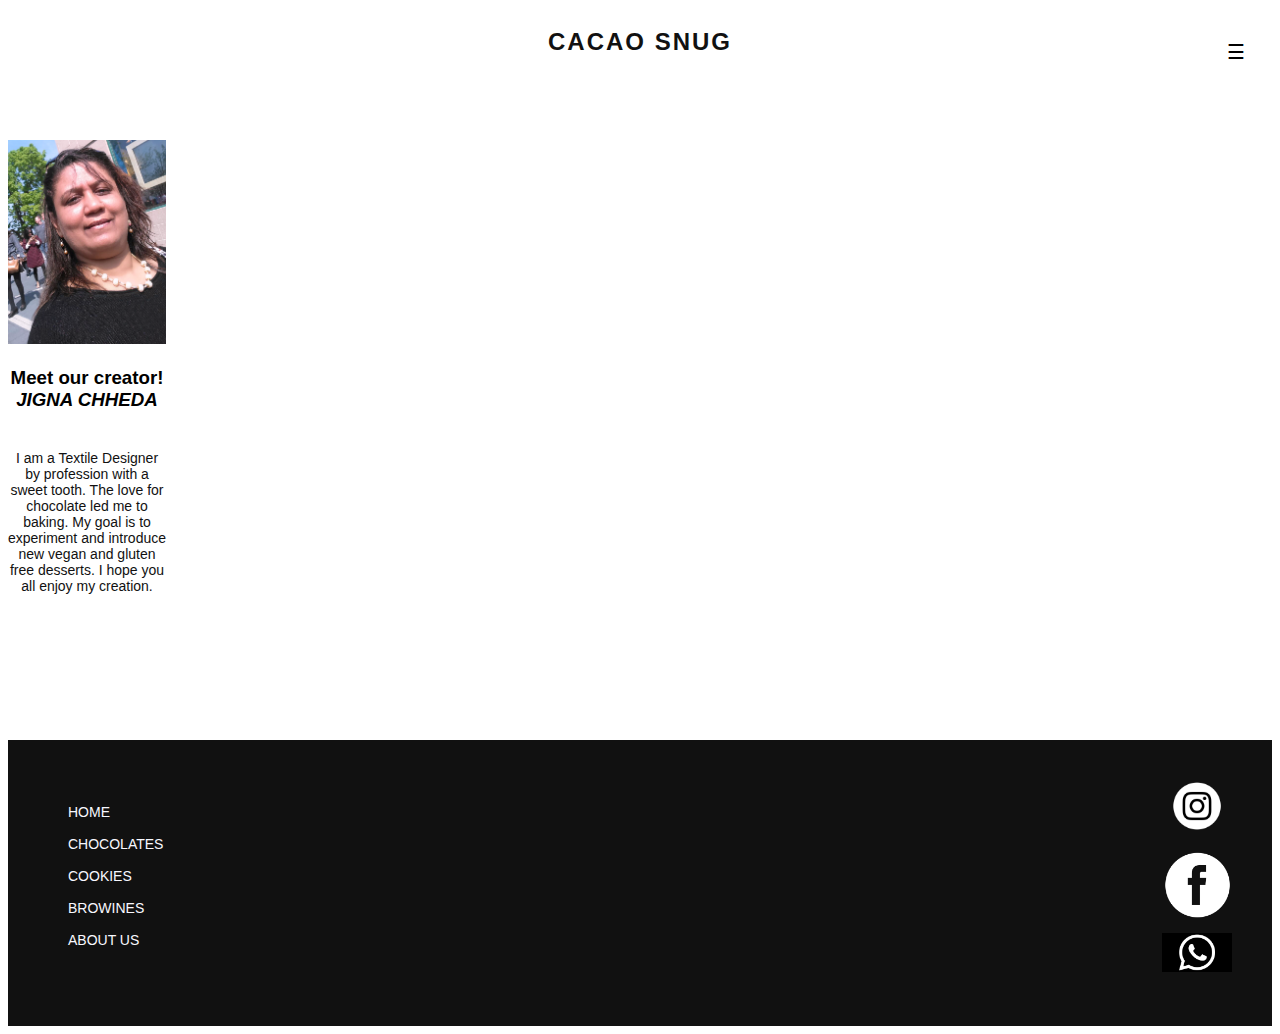
<file: Aboutus.html>
<!DOCTYPE html>
<html lang="en">
<head>
<meta charset="utf-8"  />
<title> Cacao Snug </title>
<meta name="viewport" content="width=device-width, initial-scale=1.0"  />
<meta http-equiv="X-UA-Compatible" content="ie=edge"  />
<link href="https://fonts.googleapis.com/css?family=Quicksand&display=swap" rel="stylesheet">
<link rel="stylesheet" href="style.css">

</head>

<body>
<script src="script.js"></script>
<div class="container">

<header>
<a href="index.html" class="header-brand"> Cacao Snug </a>
</header>

<div id="hamburger-menu">
<button class="openbtn" id="openbutton" onclick="openNav()">☰</button>
</div>


<div id="sidebar" class="sidebar">
  <a href="javascript:void(0)" class="closebtn" onclick="closeNav()">×</a>
  <ul class="nav-list">
  <li class="nav-item"><a href="index.html" class="nav-link"> Home </a></li>
  <li class="nav-item"><a href="Chocolates.html" class="nav-link"> Chocolates </a></li>
  <li class="nav-item"><a href="Cookies.html" class="nav-link"> Cookies </a></li>
  <li class="nav-item"><a href="Brownies.html" class="nav-link"> Brownies </a></li>
  <li class="nav-item"><a href="Aboutus.html" class="nav-link"> About Us </a></li>
  </ul>
</div>
    </div>
   
    
    
<div class="main">
     <div class="box1">
<div class="inner-box">
<img class="floating" src="image/mom.png" width="100%">
    </div>
    <div class="text">
<h3> Meet our creator!
        <br>
    <em><strong> JIGNA CHHEDA  </strong></em></h3>
<p> I am a Textile Designer by profession with a sweet tooth. The love for chocolate led me to baking. My goal is to experiment and introduce new vegan and gluten free desserts. I hope you all enjoy my creation. </p>
    </div>
    </div>
    </div>
    
    
<footer>
<ul class="footer-main-links">
<li><a href="index.html"> Home </a></li>  
<li><a href="Chocolates.html"> Chocolates </a></li>   
<li><a href="Cookies.html"> Cookies </a></li>
<li><a href="Brownies.html"> Browines </a></li>  
<li><a href="Aboutus.html"> About Us</a></li>  
</ul>

    
<div class="footer-sm">
<a href="https://www.instagram.com/cacao_snug/">
    <img src="image/instagram-icon-white-on-black-circle.png" alt="instagram icon"></a>
    
    <div class="footer-sm">
<a href="https://www.facebook.com/Cacao-Snug-337652880126020/">
    <img src="image/facebook-clipart-round-9.png" alt="facebook icon"></a>
    
    
<div class="footer-sm">
<a href="">
    <img src="image/WhatsApp-Symbol.jpg" alt="whats app icon"></a>    



</div>
    </div>
    </div>
    
</footer>    
    
    
    
</body>
</html>
</file>
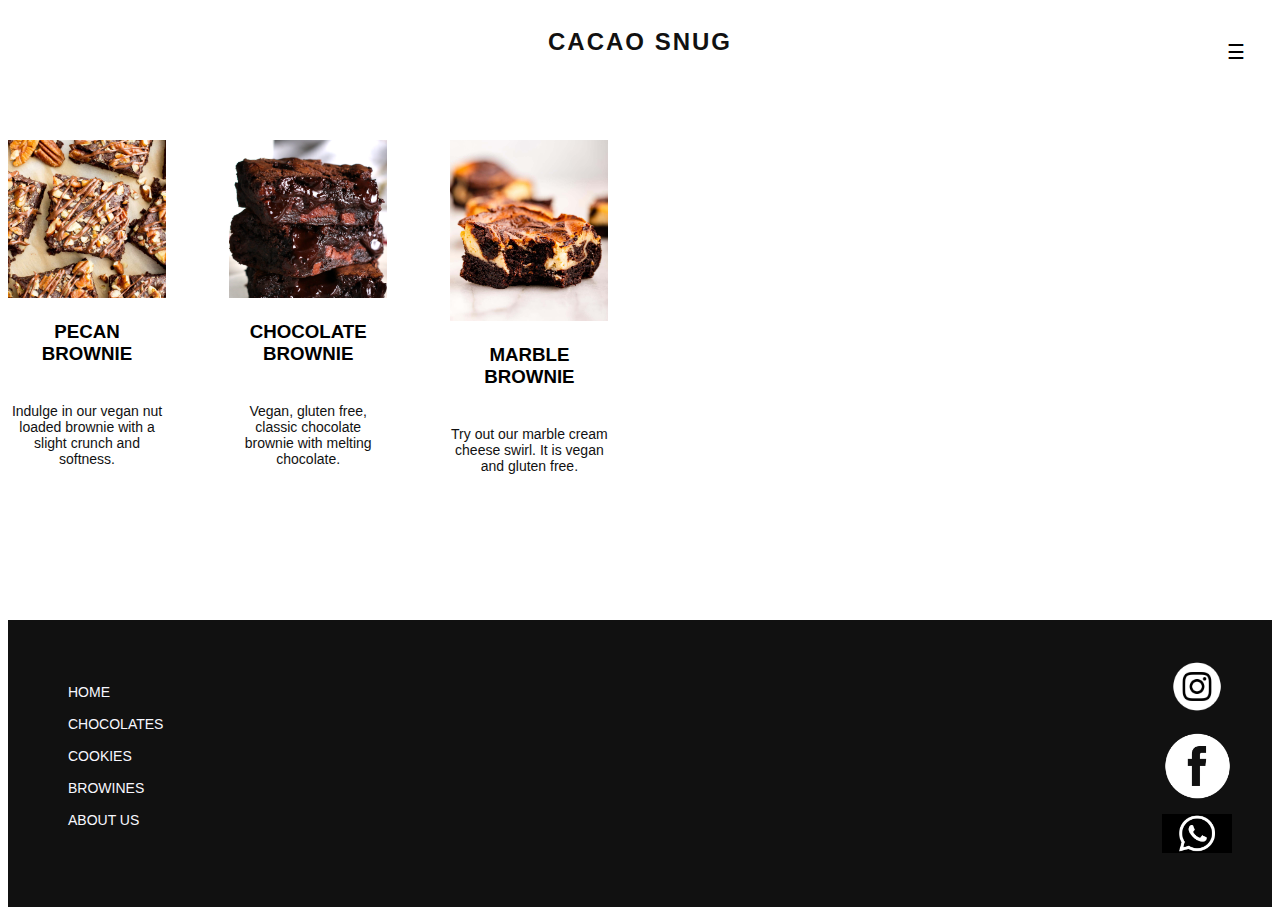
<file: Brownies.html>
<!DOCTYPE html>
<html lang="en">
<head>
<meta charset="utf-8"  />
<title> Cacao Snug </title>
<meta name="viewport" content="width=device-width, initial-scale=1.0"  />
<meta http-equiv="X-UA-Compatible" content="ie=edge"  />
<link href="https://fonts.googleapis.com/css?family=Quicksand&display=swap" rel="stylesheet">
<link rel="stylesheet" href="style.css">

</head>

<body>
<script src="script.js"></script>
<div class="container">

<header>
<a href="index.html" class="header-brand"> Cacao Snug </a>
</header>

<div id="hamburger-menu">
<button class="openbtn" id="openbutton" onclick="openNav()">☰</button>
</div>


<div id="sidebar" class="sidebar">
  <a href="javascript:void(0)" class="closebtn" onclick="closeNav()">×</a>
  <ul class="nav-list">
  <li class="nav-item"><a href="index.html" class="nav-link"> Home </a></li>
  <li class="nav-item"><a href="Chocolates.html" class="nav-link"> Chocolates </a></li>
  <li class="nav-item"><a href="Cookies.html" class="nav-link"> Cookies </a></li>
  <li class="nav-item"><a href="Brownies.html" class="nav-link"> Brownies </a></li>
  <li class="nav-item"><a href="Aboutus.html" class="nav-link"> About Us </a></li>
  </ul>
</div>
    </div>
   
    
    
    
<div class="main">
     <div class="box1">
<div class="inner-box">
<img src="image/pecan.jpg" width="100%">
    </div>
    <div class="text">
<h3> PECAN BROWNIE </h3>
<p> Indulge in our vegan nut loaded brownie with a slight crunch and softness.</p>
    </div>
    </div>
    

<div class="box2">
    <div class="inner-box">
<img src="image/choco%20brownie.jpg" width="100%">
    </div>
<div class="text">
<h3> CHOCOLATE BROWNIE </h3>
<p> Vegan, gluten free, classic chocolate brownie with melting chocolate. </p>
    </div>
    </div>   

    
<div class="box3">
<div class="inner-box">
<img src="image/marble.jpg" width="100%">
    </div>
    <div class="text">
<h3> MARBLE BROWNIE </h3>
<p> Try out our marble cream cheese swirl. It is vegan and gluten free. </p>
    </div>   
    </div>
    
    </div>
    
<footer>
<ul class="footer-main-links">
<li><a href="index.html"> Home </a></li>  
<li><a href="Chocolates.html"> Chocolates </a></li>   
<li><a href="Cookies.html"> Cookies </a></li>
<li><a href="Brownies.html"> Browines </a></li>  
<li><a href="Aboutus.html"> About Us</a></li>  
</ul>

    
<div class="footer-sm">
<a href="https://www.instagram.com/cacao_snug/">
    <img src="image/instagram-icon-white-on-black-circle.png" alt="instagram icon"></a>
    
    <div class="footer-sm">
<a href="https://www.facebook.com/Cacao-Snug-337652880126020/">
    <img src="image/facebook-clipart-round-9.png" alt="facebook icon"></a>
    
    
<div class="footer-sm">
<a href="">
    <img src="image/WhatsApp-Symbol.jpg" alt="whats app icon"></a>    



</div>
    </div>
    </div>
    
</footer>    
    
    
    
</body>
</html>
</file>
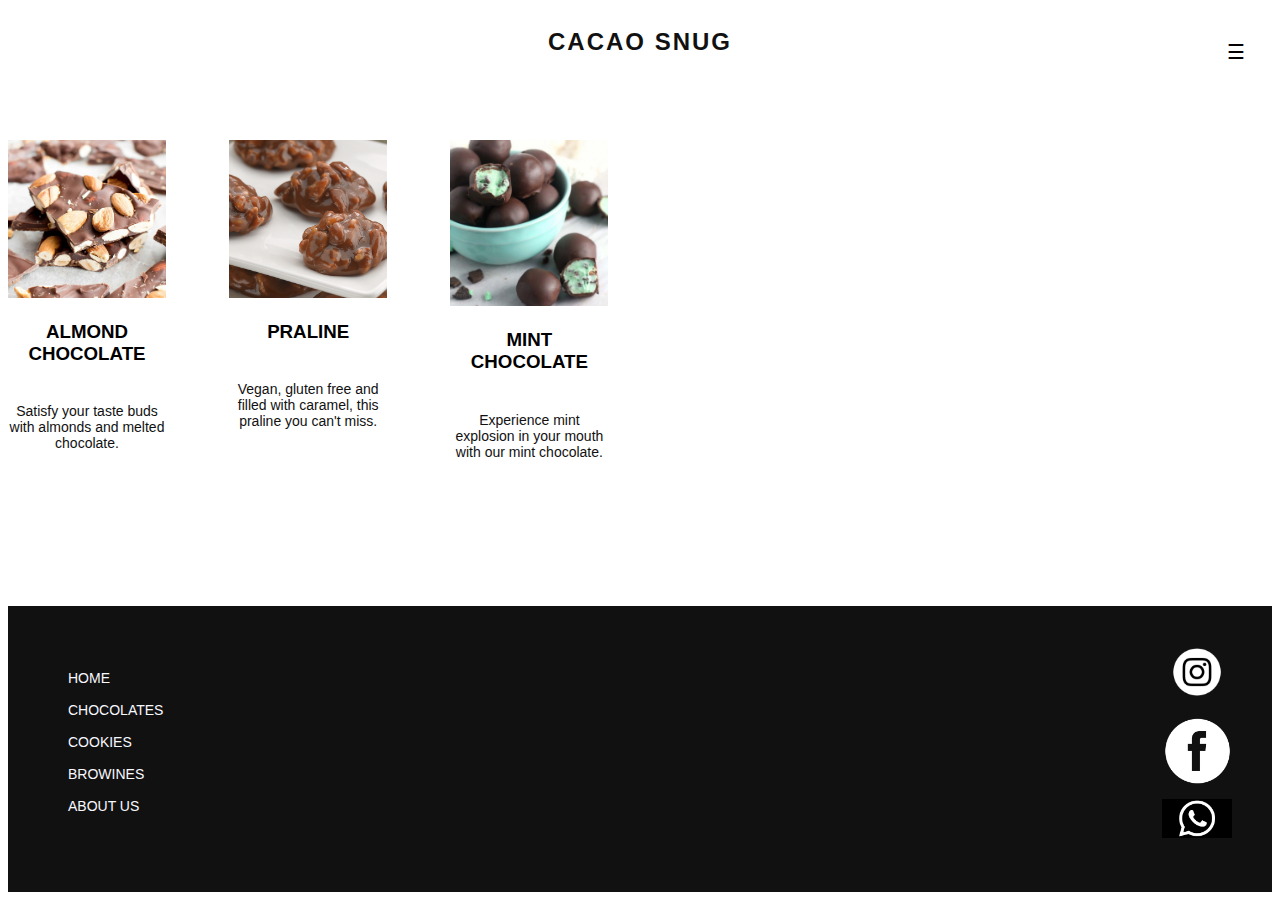
<file: Chocolates.html>
<!DOCTYPE html>
<html lang="en">
<head>
<meta charset="utf-8"  />
<title> Cacao Snug </title>
<meta name="viewport" content="width=device-width, initial-scale=1.0"  />
<meta http-equiv="X-UA-Compatible" content="ie=edge"  />
<link href="https://fonts.googleapis.com/css?family=Quicksand&display=swap" rel="stylesheet">
<link rel="stylesheet" href="style.css">

</head>

<body>
<script src="script.js"></script>
<div class="container">

<header>
<a href="index.html" class="header-brand"> Cacao Snug </a>
</header>

<div id="hamburger-menu">
<button class="openbtn" id="openbutton" onclick="openNav()">☰</button>
</div>


<div id="sidebar" class="sidebar">
  <a href="javascript:void(0)" class="closebtn" onclick="closeNav()">×</a>
  <ul class="nav-list">
  <li class="nav-item"><a href="index.html" class="nav-link"> Home </a></li>
  <li class="nav-item"><a href="Chocolates.html" class="nav-link"> Chocolates </a></li>
  <li class="nav-item"><a href="Cookies.html" class="nav-link"> Cookies </a></li>
  <li class="nav-item"><a href="Brownies.html" class="nav-link"> Brownies </a></li>
  <li class="nav-item"><a href="Aboutus.html" class="nav-link"> About Us </a></li>
  </ul>
</div>
    </div>
   
    
    
    
<div class="main">
     <div class="box1">
<div class="inner-box">
<img class="floating" src="image/almond%20choco.jpg" width="100%">
    </div>
    <div class="text">
<h3> ALMOND CHOCOLATE </h3>
<p> Satisfy your taste buds with almonds and melted chocolate.</p>
    </div>
    </div>
    


     <div class="box2">
<div class="inner-box">
<img class="floating" src="image/praline.webp" width="100%">
    </div>
<div class="text">
<h3> PRALINE </h3>
<p> Vegan, gluten free and filled with caramel, this praline you can't miss. </p>
    </div>
    </div>   


     <div class="box3">
<div class="inner-box">
<img class="floating" src="image/mint.jpg" width="100%">
    </div>
    <div class="text">
<h3> MINT CHOCOLATE </h3>
<p> Experience mint explosion in your mouth with our mint chocolate. </p>
    </div>   
    </div>
    </div>
    
<footer>
<ul class="footer-main-links">
<li><a href="index.html"> Home </a></li>  
<li><a href="Chocolates.html"> Chocolates </a></li>   
<li><a href="Cookies.html"> Cookies </a></li>
<li><a href="Brownies.html"> Browines </a></li>  
<li><a href="Aboutus.html"> About Us</a></li>  
</ul>

    
<div class="footer-sm">
<a href="https://www.instagram.com/cacao_snug/">
    <img src="image/instagram-icon-white-on-black-circle.png" alt="instagram icon"></a>
    
    <div class="footer-sm">
<a href="https://www.facebook.com/Cacao-Snug-337652880126020/">
    <img src="image/facebook-clipart-round-9.png" alt="facebook icon"></a>
    
    
<div class="footer-sm">
<a href="">
    <img src="image/WhatsApp-Symbol.jpg" alt="whats app icon"></a>    



</div>
    </div>
    </div>
    
</footer>    
    
    
    
</body>
</html>
</file>
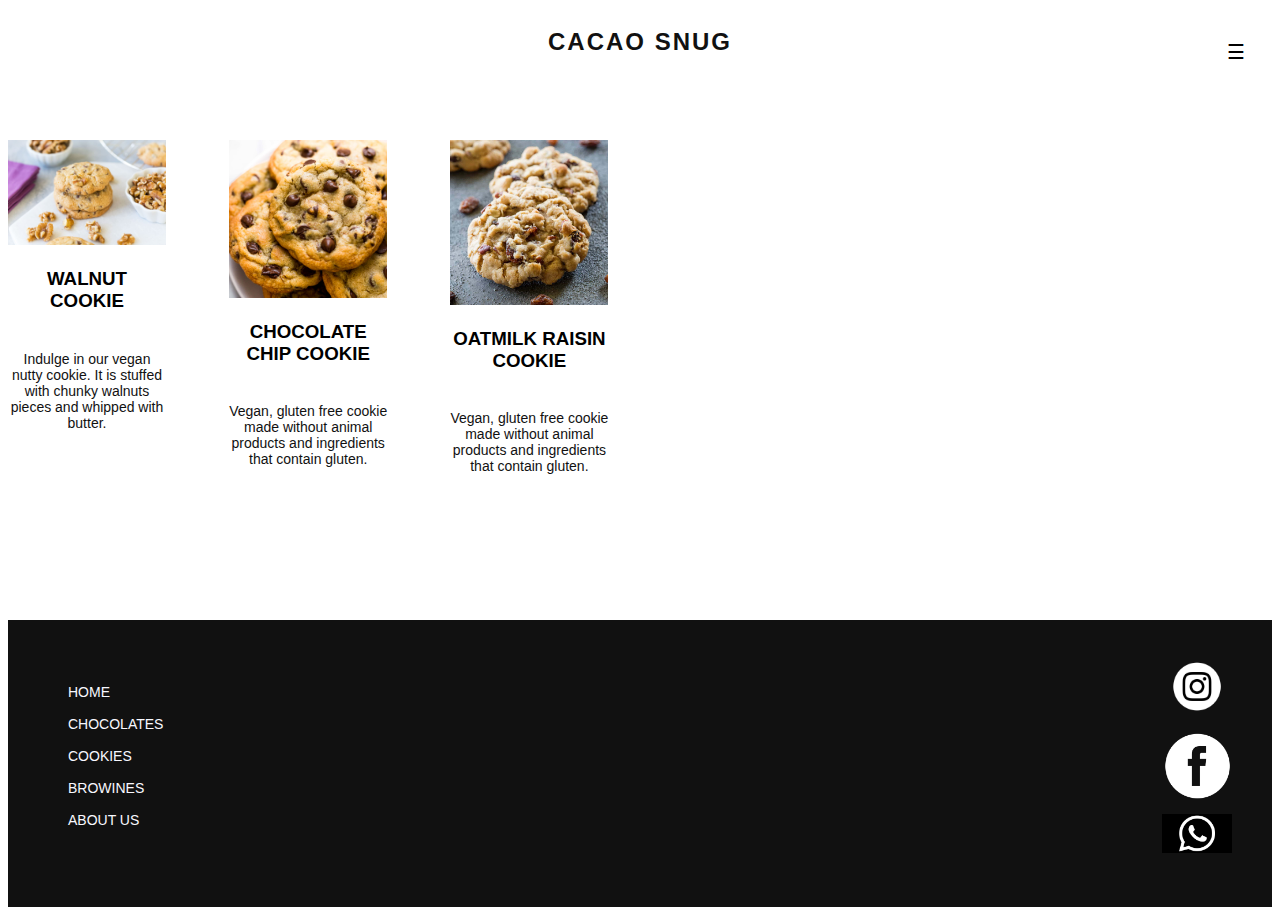
<file: Cookies.html>
<!DOCTYPE html>
<html lang="en">
<head>
<meta charset="utf-8"  />
<title> Cacao Snug </title>
<meta name="viewport" content="width=device-width, initial-scale=1.0"  />
<meta http-equiv="X-UA-Compatible" content="ie=edge"  />
<link href="https://fonts.googleapis.com/css?family=Quicksand&display=swap" rel="stylesheet">
<link rel="stylesheet" href="style.css">

</head>

<body>
<script src="script.js"></script>
<div class="container">

<header>
<a href="index.html" class="header-brand"> Cacao Snug </a>
</header>

<div id="hamburger-menu">
<button class="openbtn" id="openbutton" onclick="openNav()">☰</button>
</div>


<div id="sidebar" class="sidebar">
  <a href="javascript:void(0)" class="closebtn" onclick="closeNav()">×</a>
  <ul class="nav-list">
  <li class="nav-item"><a href="index.html" class="nav-link"> Home </a></li>
  <li class="nav-item"><a href="Chocolates.html" class="nav-link"> Chocolates </a></li>
  <li class="nav-item"><a href="Cookies.html" class="nav-link"> Cookies </a></li>
  <li class="nav-item"><a href="Brownies.html" class="nav-link"> Brownies </a></li>
  <li class="nav-item"><a href="Aboutus.html" class="nav-link"> About Us </a></li>
  </ul>
</div>
    </div>
    
    
    
    
<div class="main">
     <div class="box1">
<div class="inner-box">
<img class="floating" src="image/walnut.jpg" width="100%">
    </div>
    <div class="text">
<h3> WALNUT COOKIE </h3>
<p> Indulge in our vegan nutty cookie.
    It is stuffed with chunky walnuts pieces and whipped with butter.</p>
    </div>
    </div>
    

     <div class="box2">
<div class="inner-box">
<img class="floating" src="image/chocolate%20chip.jpg" width="100%">
    </div>
<div class="text">
<h3> CHOCOLATE CHIP COOKIE </h3>
<p> Vegan, gluten free cookie made without animal products and ingredients that contain gluten. </p>
    </div>
    </div>   

    
     <div class="box3">
<div class="inner-box">
<img class="floating" src="image/oatmeal.jpg" width="100%">
    </div>
    <div class="text">
<h3> OATMILK RAISIN COOKIE </h3>
<p> Vegan, gluten free cookie made without animal products and ingredients that contain gluten. </p>
    </div>   
    </div>
    </div>
 
<footer>
<ul class="footer-main-links">
<li><a href="index.html"> Home </a></li>  
<li><a href="Chocolates.html"> Chocolates </a></li>   
<li><a href="Cookies.html"> Cookies </a></li>
<li><a href="Brownies.html"> Browines </a></li>  
<li><a href="Aboutus.html"> About Us</a></li>  
</ul>

    
<div class="footer-sm">
<a href="https://www.instagram.com/cacao_snug/">
    <img src="image/instagram-icon-white-on-black-circle.png" alt="instagram icon"></a>
    
    <div class="footer-sm">
<a href="https://www.facebook.com/Cacao-Snug-337652880126020/">
    <img src="image/facebook-clipart-round-9.png" alt="facebook icon"></a>
    
    
<div class="footer-sm">
<a href="">
    <img src="image/WhatsApp-Symbol.jpg" alt="whats app icon"></a>    



</div>
    </div>
    </div>
    
</footer>    
    
    
    
</body>
</html>
</file>
<file: style.css>
hr {
    display: block;
    height: 1px;
    border: 0;
    border-top: 1px solid #cccccc;
    margin: 1em 0;
    padding: 0;
}

input,
select {

    vertical-align: middle;
}

body {
    background-color: white;
     font-family: 'century gothic', sans-serif;

}

* {

    text-decoration: none;

}


.sidebar {
  float:right;
  height: 100%;
  width: 0;
  position: fixed;
  z-index: 1;
  top: 0;
  right: 0;
  background-color: ghostwhite;
  overflow-x: hidden;
  transition: 0.5s;
  padding-top: 60px;
    opacity: 95%;
}

.sidebar a {
      font-family: 'century gothic', sans-serif;
  padding: 8px 8px 8px 32px;
  text-decoration: none;
  font-size: 20px;
  color: black;
  display: block;
  transition: 0.3s;
}

.sidebar a:hover {
  color: black;
}

.sidebar .closebtn {
  position: absolute;
  top: 0;
  right: 25px;
  font-size: 35px;
  margin-left: 50px;
}

.openbtn {
  position: absolute;
  top:30px;
  right:20px;
  float:right;
  font-size: 20px;
  cursor: pointer;
  background-color: white;
  color: black;
  padding: 10px 15px;
  border: none;
}

.openbtn:hover {
  background-color: ghostwhite;
}

#hamburger-menu {
  transition: margin-right .5s;
  padding: 16px;
}


.nav-list {
    text-align: center;

}


.nav-item {
    list-style: none;
    margin: 25px;

}

.nav-link {
    text-decoration: none;
    font-size: 20px;
    color: black;
    font-weight: 300;
    letter-spacing: 1px;
    position: relative;
    padding: 3px 0;

}

.nav-link::before,
.nav-link::after {
    content: "";
    width: 100%;
    height: 2px;
    background-color: black;
    position: absolute;
    left: 0;
    transform: scaleX(0);
    transition: transform 0.5s;

}

.nav-link::after {
      bottom: 0;

}


.nav-link::before {
      top: 0;

}

.nav-link:hover::before,
.nav-link:hover::after {
    transform: scaleX(1);
    color:black;
}

header {
    background-color: white;
    width: 100%;
    height: 100px;
    color: black;
    font-weight: 300;
    letter-spacing: 2px;
    text-transform: uppercase;


}



header .header-brand {

    font-family: 'century gothic', sans-serif;
    font-size: 24px;
    color: #111;
    font-weight: 900;
    text-transform: uppercase;
    display: block;
    margin: 0 auto;
    text-align: center;
    padding: 20px 0;
}






header nav ul {

    display: block;
    margin: 0 auto;
    width: fit-content;
    text-transform: uppercase;

}

header nav ul li {
    display: inline-block;
    float: left;
    list-style: none;
    padding: 0 25px 0 0;
    text-align: center;

}

header nav ul a {

    font-family: 'century gothic', sans-serif;
    color: #111;
    font-weight: 200;

    font-size: smaller;


}

.index-banner2 {

    width: 100%;
    height: calc(100vh - 100px);
    background-image: url('image/chocolate.jpg');
    background-repeat: no-repeat;
    background-position: center;
    background-size: cover;
}

.index-banner2 h2 {

    font-family: 'century gothic', sans-serif;
    font-weight: 900;
    font-size: 60px;
    color: ghostwhite;
    text-align: center;
    padding: 100px 0 0 0;

}

.index-banner2 h1 {

    font-family: 'century gothic', sans-serif;
    font-weight: 100;
    font-size: 20px;
    color: ghostwhite;
    font-style: italic;
    text-align: center;
    line-height: 34px;
    padding: 0 35px;
    display: table;


}


.index-banner3 {

    width: 100%;
    height: calc(100vh - 100px);
    background-image: url('image/best-chocolate-chip-cookies%20(2).jpg');
    background-repeat: no-repeat;
    background-position: center;
    background-size: cover;
}

.index-banner3 h2 {

    font-family: 'century gothic', sans-serif;
    font-weight: 900;
    font-size: 60px;
    color: ghostwhite;
    text-align: center;
    padding: 100px 0 0 0;

}

.index-banner3 h1 {

    font-family: 'century gothic', sans-serif;
    font-weight: 100;
    font-size: 20px;
    color: ghostwhite;
    font-style: italic;
    text-align: center;
    line-height: 34px;
    padding: 0 35px;
    display: table;


}


.index-banner4 {

    width: 100%;
    height: calc(100vh - 100px);
    background-image: url('image/1545361945_5c1c5a19b72f9.jpg');
    background-repeat: no-repeat;
    background-position: center;
    background-size: cover;
}

.index-banner4 h2 {

    font-family: 'century gothic', sans-serif;
    font-weight: 900;
    font-size: 60px;
    color: ghostwhite;
    text-align: center;
    padding: 100px 0 0 0;

}

.index-banner4 h1 {

    font-family: 'century gothic', sans-serif;
    font-weight: 100;
    font-size: 20px;
    color: ghostwhite;
    font-style: italic;
    text-align: center;
    line-height: 34px;
    padding: 0 35px;
    display: table;


}



.center {

    display: table-cell;
    vertical-align: middle;
}



.index-links div {
    margin: 16px 16px 0;
    width: calc(100% - 32px);
    height: 100%;
    background-color: ghostwhite;
}


p {
    color: #111;
}

.index-links div h3 {

    font-family: 'century gothic', sans-serif;
    font-weight: 100;
    font-size: 20px;
    color: black;
    text-align: center;
    line-height: 100px;
    text-transform: uppercase;

}


    p {

        font-family: 'century gothic', sans-serif;
        font-size: 14px;
        text-align: center;
        padding: 20px 0;
    }

    h3 {
        font-family: 'century gothic', sans-serif;
        text-align: center;

    }


    .main {
        width: 100%;
        display: grid;
        grid-gap: 5%;
        grid-template-columns: 1fr 1fr 1fr 1fr 1fr 1fr;
        grid-auto-rows: auto;
        margin-bottom: 7em;
    }


footer {

    width: calc(100% - 80px);
    padding: 40px 40px;
    background-color: #111;
    margin-top: 20px;
    overflow: hidden;
}


footer ul li {

    display: block;
    list-style: none;
}


footer ul li a {

    font-family: 'century gothic', sans-serif;
    font-size: 14px;
    color: ghostwhite;
    line-height: 20px;

}



footer ul {

    width: fit-content;
    float: left;
    padding-left: 20px;
    text-transform: uppercase;
    line-height: 2;

}

.footer-main-links {}


.footer-sm {

    width: 70px;
    float: right;
    text-transform: uppercase;



}



.footer-sm img {

    width: 100%;
    margin-bottom: 10px;

}

@media only screen and (min-width: 600px) and (max-width: 900px) {

    header .header-brand {
        margin: 31px 0;
        text-align: left;
        line-height: 38px;
        padding: 0 20px 0 40px;
        border-right: 3px solid #111;
        float: left;
            display: block;



    }

    header nav ul {

        background-color: white;
        float: left;
        margin: 0;
        font-weight: 350;
        text-transform: uppercase;
    }

    header nav ul li {
        display: inline-block;
        float: left;
        list-style: none;
        padding: 0 25px 0 0;
        text-align: center;
        line-height: 100px;

    }

    header nav ul a {

        font-family: 'century gothic', sans-serif;
        font-size: smaller;
        color: #111;
        font-weight: 200;
    }


    .box1 {

        grid-column: 1 / 7;
        grid-row: 1 / 1;
        display: grid;
        grid-gap: 5%;
        grid-template-columns: 1fr 1fr 1fr 1fr 1fr 1fr;
        grid-auto-rows: auto;
        margin-bottom: 1em
    }

    .box2 {

        grid-column: 1 / 7;
        grid-row: 2 / 2;
        display: grid;
        grid-gap: 5%;
        grid-template-columns: 1fr 1fr 1fr 1fr 1fr 1fr;
        grid-auto-rows: auto;
        margin-bottom: 1em
    }

    .box3 {

        grid-column: 1 / 7;
        grid-row: 3 / 3;
        display: grid;
        grid-gap: 5%;
        grid-template-columns: 1fr 1fr 1fr 1fr 1fr 1fr;
        grid-auto-rows: auto;
        margin-bottom: 1em
    }

    .inner-box {

        padding: 20px 20px;
        grid-column: 1 / 4;
        grid-row: 1 / 1;
    }

    .text {

        padding: 20px 20px;
        grid-column: 4 / 7;
        grid-row: 1 / 1;
        padding-right: 60px;
    }

}


@media only screen and (min-width: 0px) and (max-width:600px) {
    
    
    
    
    
    
        header .header-brand {
        margin: 31px 0;
        text-align: left;
        line-height: 38px;
        padding: 0 20px 0 40px;
        border-right: 3px solid #111;
        float: left;



    }

    header nav ul {

        float: left;
        margin: 0;
        font-weight: 350;
        text-transform: uppercase;
    }

    header nav ul li {
        display: inline-block;
        float: left;
        list-style: none;
        padding: 0 25px 0 0;
        text-align: center;
        line-height: 100px;

    }

    header nav ul a {

        font-family: 'century gothic', sans-serif;
        font-size: smaller;
        color: #111;
        font-weight: 200;
    }


    .box1 {

        grid-column: 1 / 7;
        grid-row: 1 / 1;
        display: grid;
        grid-gap: 5%;
        grid-template-columns: 1fr 1fr 1fr 1fr 1fr 1fr;
        grid-auto-rows: auto;
        margin-bottom: 3em
    }

    .box2 {

        grid-column: 1 / 7;
        grid-row: 2 / 2;
        display: grid;
        grid-gap: 5%;
        grid-template-columns: 1fr 1fr 1fr 1fr 1fr 1fr;
        grid-auto-rows: auto;
        margin-bottom: 3em
    }

    .box3 {

        grid-column: 1 / 7;
        grid-row: 3 / 3;
        display: grid;
        grid-gap: 5%;
        grid-template-columns: 1fr 1fr 1fr 1fr 1fr 1fr;
        grid-auto-rows: auto;
        margin-bottom: 3em
    }

    
    .main {
        margin-bottom: 15em;
    }    

    .inner-box {


        grid-column: 1 / 7;
        grid-row: 1 / 1;
    }

    .text {


        grid-column: 1 / 7;
        grid-row: 2 / 2;
        padding: 5px 15px;

    }

}
</file>
